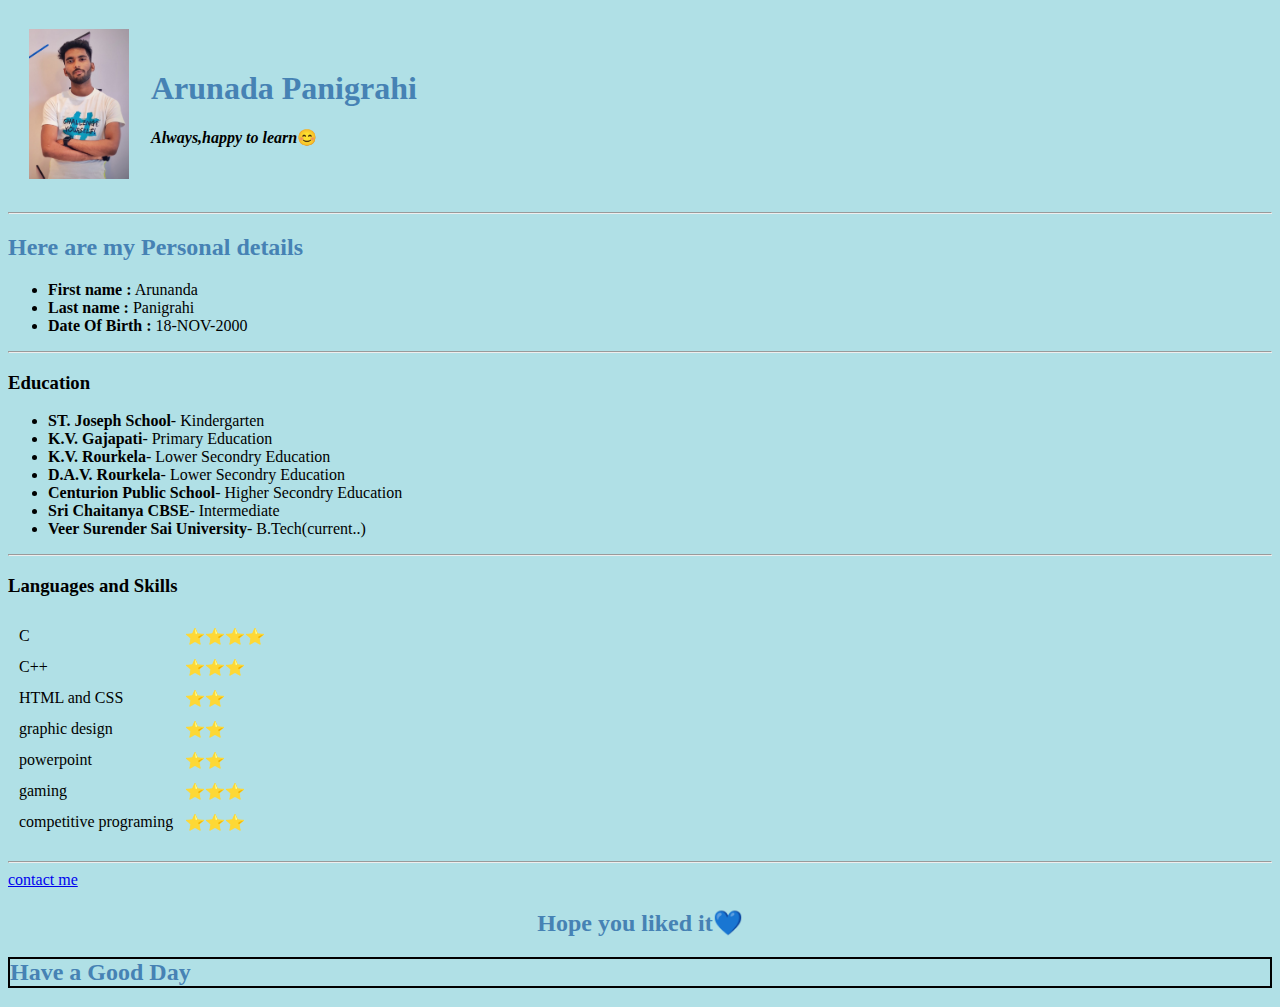
<file: index.html>
<!DOCTYPE html>
<html lang="en" dir="ltr">
  <head>
    <meta charset="utf-8">
     <title>My personal site</title>
     <link rel="stylesheet" href="style.css">
  </head>
  <body> <!--style="background-color:darkturquoise;"-->
    <table cellspacing="20px">
      <tr>
        <td>
          <img src="images/profile_pic.jpeg" width="100px" height="150px"/>
        </td>
       <td>
           <h1 title="It's me : )">Arunada Panigrahi</h1>
           <p>
             <strong><em>Always,happy to learn</em></strong>😊
           </p>
       </td>
      </tr>
    </table>
      <hr/>
     <h2>Here are my Personal details</h2>
     <p>
       <ul>
         <li><strong>First name :</strong> Arunanda<br /></li>
         <li><strong>Last name :</strong> Panigrahi<br /></li>
         <li><strong>Date Of Birth :</strong> 18-NOV-2000<br /></li>
       </ul>
    </p>
    <hr />
       <h3>Education</h3>
<!--change it to table form and put school pics and links-->
       <ul>
         <li><strong>ST. Joseph School</strong>- Kindergarten </li>
         <li><strong>K.V. Gajapati</strong>- Primary Education </li>
         <li><strong>K.V. Rourkela</strong>- Lower Secondry Education </li>
         <li><strong>D.A.V. Rourkela</strong>- Lower Secondry Education </li>
         <li><strong>Centurion Public School</strong>- Higher Secondry Education </li>
         <li><strong>Sri Chaitanya CBSE</strong>- Intermediate </li>
         <li><strong>Veer Surender Sai University</strong>- B.Tech(current..) </li>
       </ul>
       <hr />
       <h3>Languages and Skills</h3>
      <table cellspacing="10px">
              <tr>
                <td>C</td>
                <td>⭐⭐⭐⭐</td>
              </tr>
              <tr>
                <td>C++</td>
                <td>⭐⭐⭐</td>
              </tr>
              <tr>
                <td>HTML and CSS</td>
                <td>⭐⭐</td>
              </tr>
              <tr>
                <td>graphic design</td>
                <td>⭐⭐</td>
              </tr>
              <tr>
                <td>powerpoint</td>
                <td>⭐⭐</td>
              </tr>
              <tr>
                <td>gaming</td>
                <td>⭐⭐⭐</td>
              </tr>
              <tr>
                <td>competitive programing</td>
                <td>⭐⭐⭐</td>
              </tr>
              <tr>
      </table>
      <hr>
      <a href="contact.html">contact me</a>
      <h2 class="liked">Hope you liked it💙</h2>
      <h2 class="endborder">Have a Good Day</h2>
  </body>
</html>
</file>
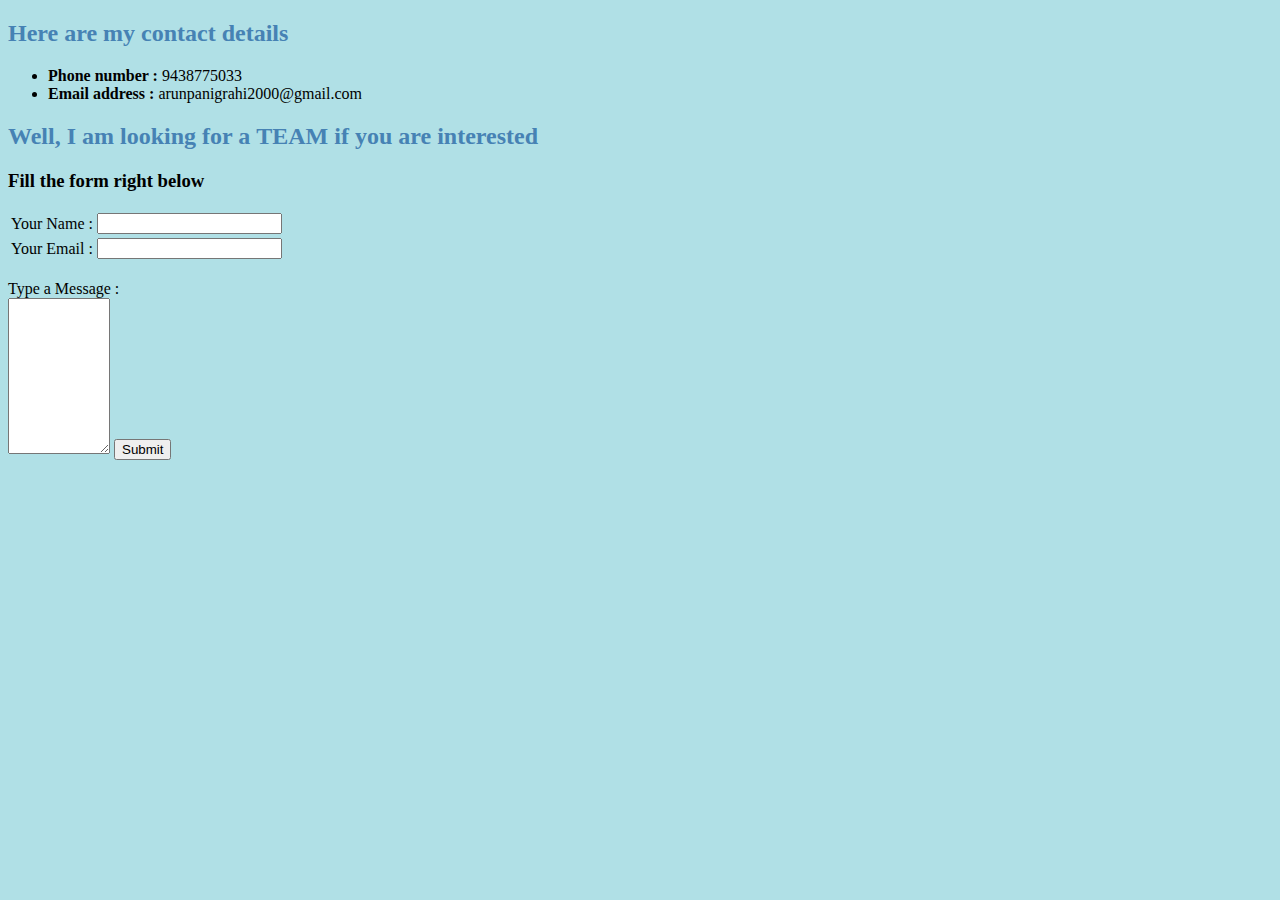
<file: contact.html>
<!DOCTYPE html>
<html lang="en" dir="ltr">
  <head>
    <meta charset="utf-8">
    <title>my contact</title>
     <link rel="stylesheet" href="style.css">
  </head>
  <body>
    <h2>Here are my contact details</h2>
    <ul>
       <li><strong>Phone number : </strong>9438775033</li>
       <li><strong>Email address : </strong>arunpanigrahi2000@gmail.com</li>
    </ul>
    <h2>Well, I am looking for a <strong>TEAM</strong> if you are interested</h2>
    <h3>Fill the form right below</h3>

    <!--action is when u press the submit button-->
    <form class="" action="mailto:arunpanigrahi2000@gmail.com" method="post" enctype="text/plain">
      <table>
        <tr>
          <td><label>Your Name :</label></td>
          <td><input type="text" name="Your Name" /></td>
        </tr>
        <tr>
          <td><label>Your Email :</label></td>
          <td><input type="email" name="Your Email"/></td>
        </tr>
       <!--the gender info(name) issue while submit
        <tr>
          <td>
            <label>Gender :</label></td>
          <td>
            <label>Male</label>
            <input  type="checkbox" name="Gender" />
            <label>Female</label>
            <input  type="checkbox" name="Gender" />
            <label>Others</label>
            <input  type="checkbox" name="Gender" />
          </td>
        </tr>
      -->
      </table>
      <br/>
      <label>Type a Message :</label>
       <br>
      <textarea name="Your Message" rows="10" cols="10"></textarea>
      <input type="submit"/>
    </form>

  </body>
</html>
</file>
<file: style.css>
/*css selector*/
body
{
  background-color : #B0E0E6;
}

h1
{
  color: #4682B4;
}

h2
{
  color : #4682B4;
}

/*class selector*/
.liked
{
  text-align:center;
}

.endborder
{
   border : 2px solid black;
}
</file>
